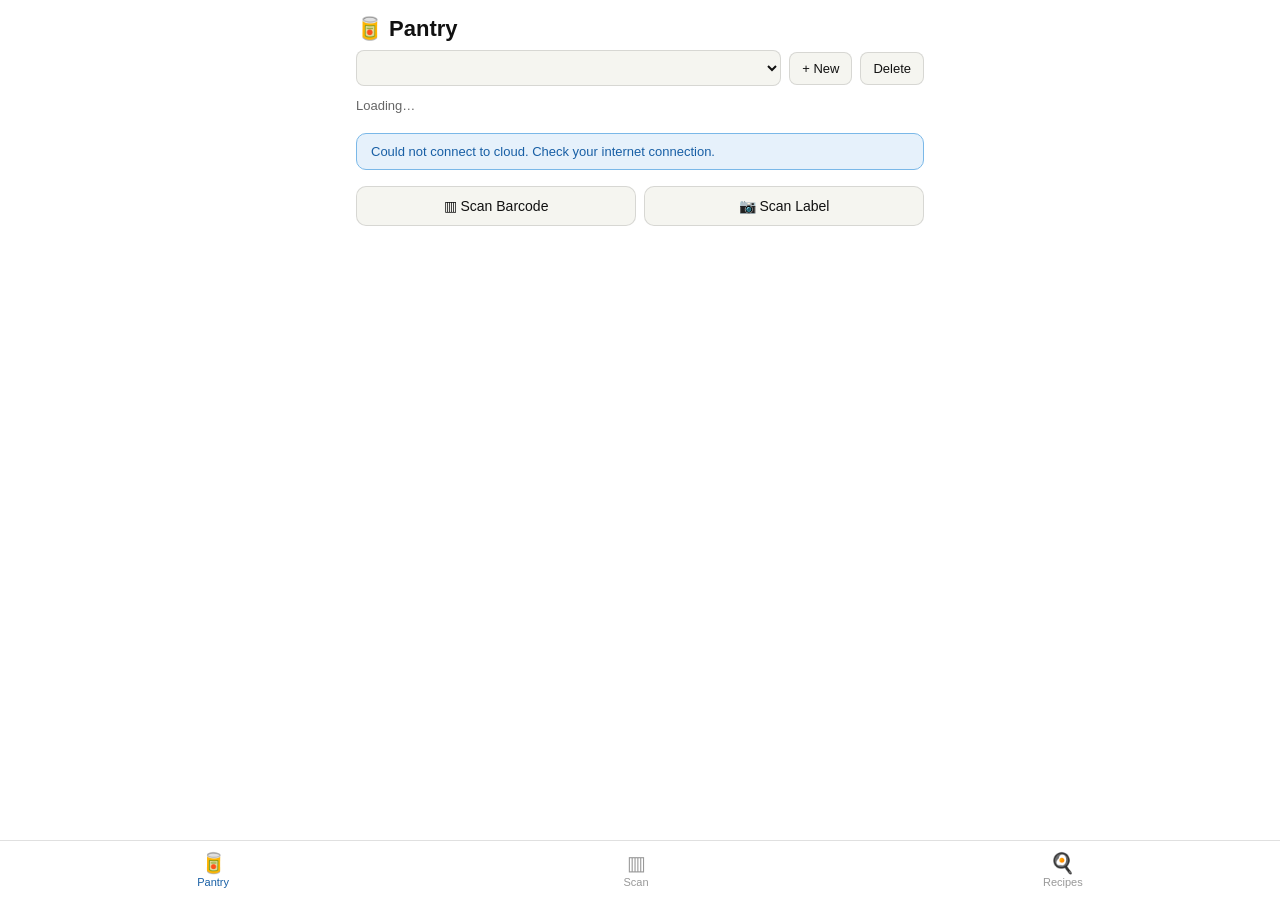
<file: index.html>
<!DOCTYPE html>
<html lang="en">
<head>
<meta charset="UTF-8">
<meta name="viewport" content="width=device-width, initial-scale=1.0">
<meta name="apple-mobile-web-app-capable" content="yes">
<title>Pantry</title>
<link rel="stylesheet" href="shared.css">
</head>
<body>

<div class="page-header">
  <span class="page-title">🥫 Pantry</span>
</div>

<!-- Pantry selector -->
<div class="selector-row">
  <select id="pantry-select" onchange="switchPantry(this.value)"></select>
  <button onclick="addNewPantry()">+ New</button>
  <button onclick="deleteCurrentPantry()">Delete</button>
</div>

<div class="page-sub" id="item-count">Loading…</div>
<div id="sync-status" class="alert info" style="display:none"></div>
<div id="low-alert" class="alert warn" style="display:none"></div>
<div id="scan-feedback" class="alert success" style="display:none"></div>

<!-- Scan shortcuts -->
<div style="display:flex;gap:8px;margin-bottom:1rem">
  <a href="scanner.html?mode=barcode" class="scan-btn" style="flex:1;text-decoration:none">▥ Scan Barcode</a>
  <a href="scanner.html?mode=photo" class="scan-btn" style="flex:1;text-decoration:none">📷 Scan Label</a>
</div>

<!-- Item list -->
<div id="pantry-list"></div>

<!-- Item detail sheet (image editor) -->
<div id="item-detail-overlay" onclick="handleDetailOverlayClick(event)">
  <div class="item-detail-sheet">
    <div class="detail-handle"></div>
    <div class="detail-header">
      <div class="detail-item-name" id="detail-item-name"></div>
      <button class="detail-close" onclick="closeItemDetail()">×</button>
    </div>
    <div class="detail-image-area" onclick="document.getElementById('detail-file-input').click()">
      <div id="detail-image-content"></div>
      <div class="detail-image-overlay"><span class="detail-image-overlay-label">📷 Change photo</span></div>
    </div>
    <input type="file" id="detail-file-input" accept="image/*" onchange="handleDetailFileUpload(event)">
    <div style="margin-bottom:.75rem">
      <div class="detail-section-label">Upload from device</div>
      <button class="detail-upload-btn" onclick="document.getElementById('detail-file-input').click()">📂 Choose Photo</button>
    </div>
    <div style="margin-bottom:1rem">
      <div class="detail-section-label">Or paste an image URL</div>
      <div class="detail-url-row">
        <input class="detail-url-input" id="detail-url-input" placeholder="https://…" type="url">
        <button class="detail-url-btn" onclick="applyDetailUrl()">Set</button>
      </div>
    </div>
    <button class="detail-remove-btn" id="detail-remove-btn" onclick="removeDetailImage()">Remove image</button>
  </div>
</div>

<nav id="bottom-nav"></nav>

<script src="shared.js"></script>
<script>
// Called by shared.js after pantry data changes
function onPantrySwitch() {
  renderPantrySelector("pantry-select");
  render();
}

function render() {
  document.getElementById("item-count").textContent = currentPantry.name + " — " + pantry.length + " items";

  const low = pantry.filter(i => i.qty <= LOW);
  const la = document.getElementById("low-alert");
  if (low.length) {
    la.style.display = "block";
    la.innerHTML = "<strong>Running low:</strong> " + low.map(i => escapeHtml(i.name)).join(", ");
  } else la.style.display = "none";

  const list = document.getElementById("pantry-list");
  if (!pantry.length) {
    list.innerHTML = '<div class="empty">No items yet. Tap Scan to add your first item.</div>';
    return;
  }
  list.innerHTML = pantry.map(item => `
    <div class="item${item.qty <= LOW ? " low" : ""}">
      <div style="display:flex;align-items:center;gap:12px;flex:1;cursor:pointer;min-width:0;overflow:hidden" onclick="openItemDetail(${item.id})">
        ${itemThumbHtml(item)}
        <div style="flex:1;min-width:0">
          <div class="item-name">${escapeHtml(item.name)}</div>
          ${item.qty <= LOW ? '<div class="low-label">Low stock</div>' : ""}
        </div>
      </div>
      <button class="qty-btn" onclick="updateQty(${item.id},-1)">−</button>
      <span class="qty">${item.qty}</span>
      <button class="qty-btn" onclick="updateQty(${item.id},1)">+</button>
      <button class="del-btn" onclick="removeItem(${item.id})">✕</button>
    </div>`).join("");
}

async function updateQty(id, d) {
  pantry = pantry.map(i => i.id === id ? { ...i, qty: i.qty + d } : i).filter(i => i.qty > 0);
  render();
  await saveItems();
}

async function removeItem(id) {
  pantry = pantry.filter(i => i.id !== id);
  render();
  await saveItems();
}

// ── Item detail (image editor) ─────────────────────────────────────────────
let detailItemId = null;

function openItemDetail(id) {
  const item = pantry.find(i => i.id === id);
  if (!item) return;
  detailItemId = id;
  document.getElementById("detail-item-name").textContent = item.name;
  document.getElementById("detail-url-input").value = item.image || "";
  renderDetailImage(item.image);
  document.getElementById("item-detail-overlay").classList.add("open");
}

function renderDetailImage(url) {
  const area = document.getElementById("detail-image-content");
  const removeBtn = document.getElementById("detail-remove-btn");
  if (url) {
    area.innerHTML = `<img src="${escapeHtml(url)}" style="width:100%;height:100%;object-fit:cover;display:block;border-radius:12px" onerror="this.parentElement.innerHTML='<div class=detail-image-placeholder>🥫</div>'">`;
    removeBtn.style.display = "block";
  } else {
    area.innerHTML = `<div class="detail-image-placeholder">🥫</div>`;
    removeBtn.style.display = "none";
  }
}

function closeItemDetail() {
  document.getElementById("item-detail-overlay").classList.remove("open");
  detailItemId = null;
}

function handleDetailOverlayClick(e) {
  if (e.target === document.getElementById("item-detail-overlay")) closeItemDetail();
}

function handleDetailFileUpload(e) {
  const file = e.target.files[0];
  if (!file) return;
  const reader = new FileReader();
  reader.onload = async ev => { await setDetailImage(ev.target.result); };
  reader.readAsDataURL(file);
  e.target.value = "";
}

async function applyDetailUrl() {
  const url = document.getElementById("detail-url-input").value.trim();
  if (!url) return;
  await setDetailImage(url);
}

async function setDetailImage(url) {
  if (detailItemId === null) return;
  pantry = pantry.map(i => i.id === detailItemId ? { ...i, image: url } : i);
  renderDetailImage(url);
  document.getElementById("detail-url-input").value = url.startsWith("data:") ? "" : url;
  render();
  await saveItems();
  showFeedback("Image saved!");
}

async function removeDetailImage() {
  if (detailItemId === null) return;
  pantry = pantry.map(i => i.id === detailItemId ? { ...i, image: null } : i);
  renderDetailImage(null);
  document.getElementById("detail-url-input").value = "";
  render();
  await saveItems();
  showFeedback("Image removed");
}

// ── Boot ───────────────────────────────────────────────────────────────────
renderNav("index.html");
loadPantries(() => {
  renderPantrySelector("pantry-select");
  render();

  // If scanner.html saved a new item, show feedback
  const added = sessionStorage.getItem("added_item");
  if (added) { showFeedback("Added: " + added); sessionStorage.removeItem("added_item"); }
});
</script>
</body>
</html>
</file>
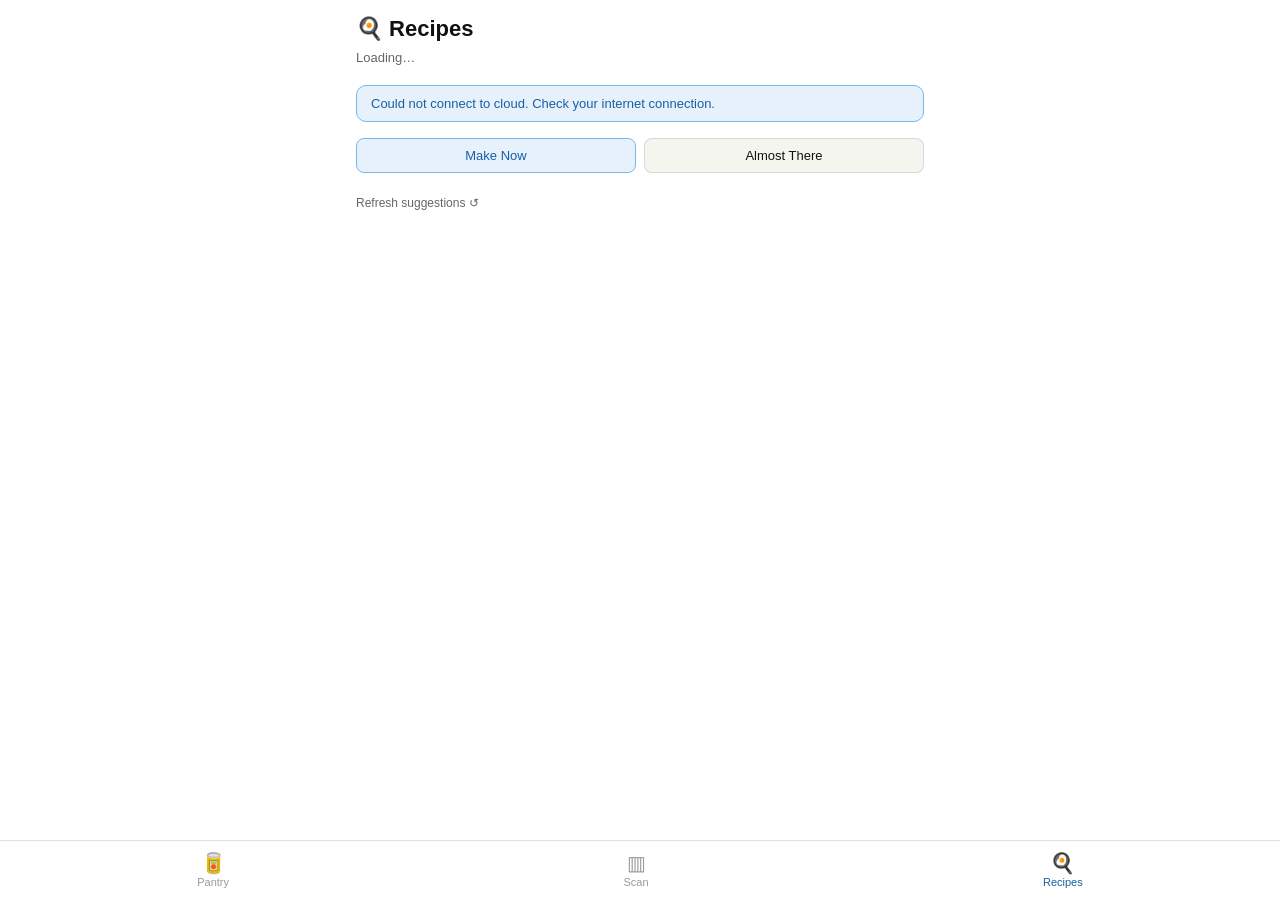
<file: recipes.html>
<!DOCTYPE html>
<html lang="en">
<head>
<meta charset="UTF-8">
<meta name="viewport" content="width=device-width, initial-scale=1.0">
<meta name="apple-mobile-web-app-capable" content="yes">
<title>Recipes</title>
<link rel="stylesheet" href="shared.css">
<style>
.recipe-tabs{display:flex;gap:8px;margin-bottom:1.25rem}
.recipe-tab{flex:1;padding:9px 0;border-radius:8px;border:.5px solid var(--border);background:var(--bg2);color:var(--text);font-size:13px;cursor:pointer;font-family:inherit;text-align:center}
.recipe-tab.active{border:1.5px solid var(--blue-border);background:var(--blue-bg);color:var(--blue-text);font-weight:500}
</style>
</head>
<body>

<div class="page-header">
  <span class="page-title">🍳 Recipes</span>
</div>
<div class="page-sub" id="item-count">Loading…</div>

<div id="sync-status" class="alert info" style="display:none"></div>

<div class="recipe-tabs">
  <button class="recipe-tab active" id="tab-now-btn"    onclick="setRecipeTab('now')">Make Now</button>
  <button class="recipe-tab"        id="tab-almost-btn" onclick="setRecipeTab('almost')">Almost There</button>
</div>

<button class="refresh-btn" onclick="refreshTab()">Refresh suggestions ↺</button>

<div id="tab-now"></div>
<div id="tab-almost" style="display:none"></div>

<nav id="bottom-nav"></nav>

<script src="shared.js"></script>
<script>
let activeTab = "now";
const cache = { now: null, almost: null };

function onPantrySwitch() {
  cache.now = null; cache.almost = null;
  document.getElementById("item-count").textContent = currentPantry.name + " — " + pantry.length + " items";
  loadRecipes(activeTab);
}

function setRecipeTab(tab) {
  activeTab = tab;
  document.getElementById("tab-now-btn").classList.toggle("active", tab === "now");
  document.getElementById("tab-almost-btn").classList.toggle("active", tab === "almost");
  document.getElementById("tab-now").style.display = tab === "now" ? "block" : "none";
  document.getElementById("tab-almost").style.display = tab === "almost" ? "block" : "none";
  if (!cache[tab]) loadRecipes(tab);
}

function refreshTab() {
  cache[activeTab] = null;
  loadRecipes(activeTab);
}

function loadRecipes(mode) {
  const el = document.getElementById("tab-" + mode);
  if (!pantry.length) {
    el.innerHTML = '<div class="empty">Add items to your pantry first.</div>';
    return;
  }

  const names = pantry.map(i => i.name.toLowerCase());
  const has = term => names.some(n => n.includes(term));
  const ideas = [];

  if (has("pasta") || has("spaghetti") || has("noodle"))
    ideas.push({ name: "Simple Pantry Pasta", description: "Use pasta with any sauce, canned tomatoes, oil, or seasoning you have on hand.", ingredients: ["pasta"] });
  if (has("rice"))
    ideas.push({ name: "Rice Bowl", description: "Build a bowl with rice plus canned beans, vegetables, tuna, chicken, or sauce.", ingredients: ["rice"] });
  if (has("beans"))
    ideas.push({ name: "Bean Bowl", description: "Use beans with rice, tortillas, toast, salsa, or seasoning.", ingredients: ["beans"] });
  if (has("oats") || has("oatmeal"))
    ideas.push({ name: "Oatmeal", description: "Make oats with milk or water, then add fruit, nuts, honey, or cinnamon if available.", ingredients: ["oats"] });
  if (has("tuna"))
    ideas.push({ name: "Tuna Toast or Tuna Bowl", description: "Use tuna with bread, crackers, rice, pasta, mayo, mustard, or seasoning.", ingredients: ["tuna"] });

  if (mode === "almost") {
    ideas.push({ name: "Pasta with Sauce", description: "You may only need sauce, canned tomatoes, or cheese.", have: names.slice(0, 3), missing: ["sauce or tomatoes"] });
    ideas.push({ name: "Rice and Beans", description: "You may only need rice, beans, salsa, or seasoning depending on what is missing.", have: names.slice(0, 3), missing: ["rice or beans"] });
  }

  const final = ideas.slice(0, 4);
  if (!final.length) {
    el.innerHTML = '<div class="empty">No recipe ideas yet. Add more pantry staples.</div>';
    return;
  }

  el.innerHTML = final.map(r => `
    <div class="recipe-card">
      <div class="recipe-name">${escapeHtml(r.name)}</div>
      <div class="recipe-desc">${escapeHtml(r.description)}</div>
      <div class="tags">
        ${(mode === "now" ? (r.ingredients || []) : (r.have || [])).map(ing => `<span class="tag have">${escapeHtml(ing)}</span>`).join("")}
        ${mode === "almost" ? (r.missing || []).map(ing => `<span class="tag need">Need: ${escapeHtml(ing)}</span>`).join("") : ""}
      </div>
    </div>`).join("");

  cache[mode] = true;
}

// ── Boot ───────────────────────────────────────────────────────────────────
renderNav("recipes.html");
loadPantries(() => {
  document.getElementById("item-count").textContent = currentPantry.name + " — " + pantry.length + " items";
  loadRecipes("now");
});
</script>
</body>
</html>
</file>
<file: shared.css>
/* shared.css */
*{box-sizing:border-box;margin:0;padding:0}
:root{
  --bg:#fff;--bg2:#f5f5f0;--bg3:#eeeee8;
  --text:#111;--text2:#666;--text3:#999;
  --border:rgba(0,0,0,0.12);
  --green-bg:#eaf3de;--green-text:#3b6d11;--green-border:#a0c96a;
  --amber-bg:#faeeda;--amber-text:#854f0b;--amber-border:#efb245;
  --blue-bg:#e6f1fb;--blue-text:#185fa5;--blue-border:#7ab8e8;
}
@media(prefers-color-scheme:dark){:root{
  --bg:#1c1c1e;--bg2:#2c2c2e;--bg3:#3a3a3c;
  --text:#f2f2f7;--text2:#aeaeb2;--text3:#636366;
  --border:rgba(255,255,255,0.12);
  --green-bg:#1a3010;--green-text:#a0c96a;--green-border:#3b6d11;
  --amber-bg:#2d1e00;--amber-text:#efb245;--amber-border:#854f0b;
  --blue-bg:#0d2140;--blue-text:#7ab8e8;--blue-border:#185fa5;
}}

body{
  font-family:-apple-system,BlinkMacSystemFont,'Segoe UI',sans-serif;
  background:var(--bg);color:var(--text);
  max-width:600px;margin:0 auto;
  padding:1rem 1rem 5.5rem;
  font-size:16px;
}

/* ── Page header ── */
.page-header{display:flex;align-items:center;gap:10px;margin-bottom:.5rem}
.page-title{font-size:22px;font-weight:600;flex:1}
.page-sub{font-size:13px;color:var(--text2);margin-bottom:1.25rem}

/* ── Alerts ── */
.alert{border-radius:10px;padding:10px 14px;margin-bottom:1rem;font-size:13px}
.alert.warn{background:var(--amber-bg);border:.5px solid var(--amber-border);color:var(--amber-text)}
.alert.success{background:var(--green-bg);border:.5px solid var(--green-border);color:var(--green-text)}
.alert.info{background:var(--blue-bg);border:.5px solid var(--blue-border);color:var(--blue-text)}

/* ── Pantry selector row ── */
.selector-row{display:flex;align-items:center;gap:8px;margin-bottom:.75rem;flex-wrap:wrap}
.selector-row select{flex:1;padding:8px 12px;border-radius:8px;border:.5px solid var(--border);background:var(--bg2);color:var(--text);font-size:14px;font-family:inherit;min-width:0}
.selector-row button,.btn-sm{padding:8px 12px;border-radius:8px;border:.5px solid var(--border);background:var(--bg2);color:var(--text);font-size:13px;cursor:pointer;font-family:inherit;white-space:nowrap}

/* ── Item rows ── */
.item{background:var(--bg);border:.5px solid var(--border);border-radius:10px;padding:10px 14px;display:flex;align-items:center;gap:12px;margin-bottom:8px}
.item.low{border-color:var(--amber-border)}
.item-thumb{width:44px;height:44px;border-radius:7px;object-fit:cover;flex-shrink:0;background:var(--bg2);border:.5px solid var(--border)}
.item-thumb-placeholder{width:44px;height:44px;border-radius:7px;flex-shrink:0;background:var(--bg2);border:.5px solid var(--border);display:flex;align-items:center;justify-content:center;font-size:20px;color:var(--text3)}
.item-name{font-size:14px;font-weight:500}
.low-label{font-size:11px;color:var(--amber-text);margin-top:2px}
.qty-btn,.del-btn{width:28px;height:28px;border-radius:6px;border:.5px solid var(--border);background:var(--bg2);font-size:16px;cursor:pointer;display:flex;align-items:center;justify-content:center;color:var(--text);font-family:inherit;flex-shrink:0}
.del-btn{font-size:14px;color:var(--text2);margin-left:4px}
.qty{font-size:14px;font-weight:500;min-width:20px;text-align:center}

/* ── Empty / loading states ── */
.empty{text-align:center;color:var(--text3);font-size:14px;padding:2rem 0}
.loading{text-align:center;color:var(--text2);font-size:14px;padding:3rem 0}

/* ── Scan button ── */
.scan-btn{width:100%;padding:11px;border-radius:10px;border:.5px solid var(--border);background:var(--bg2);font-size:14px;cursor:pointer;color:var(--text);display:flex;align-items:center;justify-content:center;gap:8px;margin-bottom:1rem;font-family:inherit}

/* ── Bottom nav ── */
#bottom-nav{
  position:fixed;bottom:0;left:0;right:0;
  background:var(--bg);border-top:.5px solid var(--border);
  display:flex;justify-content:space-around;
  padding:.5rem 0 calc(.5rem + env(safe-area-inset-bottom));
  z-index:100;
}
.nav-item{
  display:flex;flex-direction:column;align-items:center;gap:3px;
  text-decoration:none;color:var(--text3);font-size:11px;
  padding:4px 20px;border-radius:8px;transition:color .15s;
}
.nav-item.active{color:var(--blue-text)}
.nav-icon{font-size:20px;line-height:1}
.nav-label{font-size:11px}

/* ── Recipe cards ── */
.recipe-card{background:var(--bg);border:.5px solid var(--border);border-radius:12px;padding:14px 16px;margin-bottom:12px}
.recipe-name{font-size:15px;font-weight:500;margin-bottom:6px}
.recipe-desc{font-size:13px;color:var(--text2);margin-bottom:10px}
.tags{display:flex;flex-wrap:wrap;gap:6px}
.tag{font-size:11px;padding:3px 8px;border-radius:6px}
.tag.have{background:var(--green-bg);color:var(--green-text);border:.5px solid var(--green-border)}
.tag.need{background:var(--amber-bg);color:var(--amber-text);border:.5px solid var(--amber-border)}
.refresh-btn{font-size:12px;color:var(--text2);background:none;border:none;cursor:pointer;margin-bottom:1rem;padding:0;font-family:inherit}

/* ── Item detail sheet ── */
#item-detail-overlay{display:none;position:fixed;inset:0;background:rgba(0,0,0,0.5);z-index:2000;align-items:flex-end;justify-content:center}
#item-detail-overlay.open{display:flex}
.item-detail-sheet{background:var(--bg);border-radius:18px 18px 0 0;padding:1.25rem 1.25rem 2rem;width:100%;max-width:600px;max-height:85vh;overflow-y:auto}
.detail-handle{width:36px;height:4px;border-radius:2px;background:var(--border);margin:0 auto 1.25rem}
.detail-header{display:flex;justify-content:space-between;align-items:flex-start;margin-bottom:1.25rem}
.detail-item-name{font-size:18px;font-weight:600;flex:1;padding-right:8px}
.detail-close{background:none;border:none;font-size:22px;cursor:pointer;color:var(--text2);line-height:1;font-family:inherit;flex-shrink:0}
.detail-image-area{width:100%;aspect-ratio:1/1;max-height:220px;border-radius:12px;overflow:hidden;background:var(--bg2);border:.5px solid var(--border);display:flex;align-items:center;justify-content:center;margin-bottom:1rem;position:relative;cursor:pointer}
.detail-image-placeholder{font-size:56px;color:var(--text3)}
.detail-image-overlay{position:absolute;inset:0;background:rgba(0,0,0,0.35);display:flex;align-items:center;justify-content:center;opacity:0;transition:opacity .15s;border-radius:12px}
.detail-image-area:hover .detail-image-overlay{opacity:1}
.detail-image-overlay-label{color:#fff;font-size:13px;font-weight:500;background:rgba(0,0,0,0.5);padding:5px 12px;border-radius:20px}
.detail-section-label{font-size:12px;color:var(--text2);font-weight:500;margin-bottom:6px;text-transform:uppercase;letter-spacing:.04em}
.detail-url-row{display:flex;gap:8px;margin-bottom:1rem}
.detail-url-input{flex:1;padding:8px 12px;border-radius:8px;border:.5px solid var(--border);background:var(--bg2);color:var(--text);font-size:13px;font-family:inherit}
.detail-url-btn{padding:8px 14px;border-radius:8px;border:.5px solid var(--border);background:var(--bg2);color:var(--text);font-size:13px;cursor:pointer;font-family:inherit;white-space:nowrap}
.detail-upload-btn{width:100%;padding:10px;border-radius:8px;border:.5px solid var(--border);background:var(--bg2);color:var(--text);font-size:14px;cursor:pointer;font-family:inherit;margin-bottom:.5rem}
.detail-remove-btn{width:100%;padding:8px;border-radius:8px;border:.5px solid var(--amber-border);background:var(--amber-bg);color:var(--amber-text);font-size:13px;cursor:pointer;font-family:inherit;display:none}
#detail-file-input{display:none}
</file>
